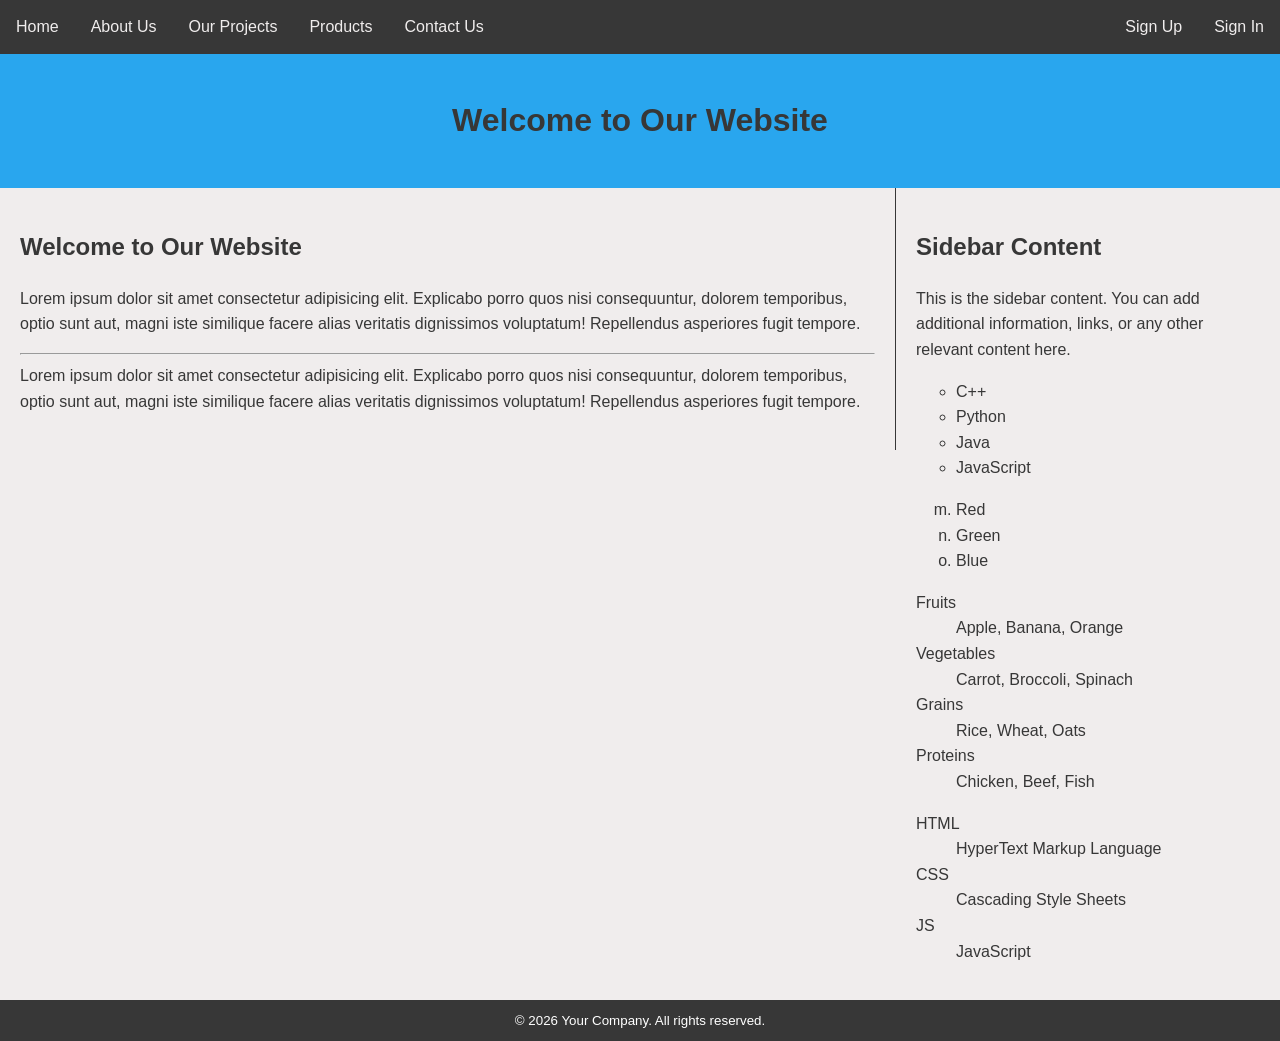
<file: index.html>
<!DOCTYPE html>
<html lang="en">
<head>
    <meta charset="UTF-8">
    <meta name="viewport" content="width=device-width, initial-scale=1.0">
    <title>Welcome Page</title>
    <link rel="stylesheet" href="css/style.css">
</head>
<body>
    <div class="toplinks">
        <a href="./">Home</a>
        <a href="about.html">About Us</a>
        <a href="projects.html">Our Projects</a>
        <a href="products.html">Products</a>
        <a href="contact.html">Contact Us</a>
        <div class="toplinks-right">
            <a href="signup.html">Sign Up</a>
            <a href="signin.html">Sign In</a>
        </div>
    </div>

    <div class="banner">
        <h1>Welcome to Our Website</h1>
    </div>

    <div class="row">
        <div class="content">
            <h2>Welcome to Our Website</h2>
    <p>Lorem ipsum dolor sit amet consectetur adipisicing elit. Explicabo porro quos nisi consequuntur, dolorem temporibus, optio sunt aut, magni iste similique facere alias veritatis dignissimos voluptatum! Repellendus asperiores fugit tempore.
        <br> <!-- Line break to separate paragraphs without starting a new one -->
        <hr> <!-- Horizontal rule to visually separate content -->
    Lorem ipsum dolor sit amet consectetur adipisicing elit. Explicabo porro quos nisi consequuntur, dolorem temporibus, optio sunt aut, magni iste similique facere alias veritatis dignissimos voluptatum! Repellendus asperiores fugit tempore.</p>
        </div>
        <div class="sidebar">
            <h2>Sidebar Content</h2>
            <p>This is the sidebar content. You can add additional information, links, or any other relevant content here.</p>

    <ul type="circle"> <!-- Unordered list with circle bullet points -->
        <li>C++</li>
        <li>Python</li>
        <li>Java</li>
        <li>JavaScript</li>
    </ul>

    <ol type="a" start="13"> <!-- Ordered list with lowercase letters as markers -->
        <li>Red</li>
        <li>Green</li>
        <li>Blue</li>
    </ol>

    <dl>
        <dt>Fruits</dt>
        <dd>Apple, Banana, Orange</dd>
        <dt>Vegetables</dt>
        <dd>Carrot, Broccoli, Spinach</dd>
        <dt>Grains</dt>
        <dd>Rice, Wheat, Oats</dd>
        <dt>Proteins</dt>
        <dd>Chicken, Beef, Fish</dd>
    </dl>

    <dl>
        <dt>HTML</dt>
        <dd>HyperText Markup Language</dd>
        <dt>CSS</dt>
        <dd>Cascading Style Sheets</dd>
        <dt>JS</dt>
        <dd>JavaScript</dd>
    </dl>
        </div>
    </div>
    <div class="footer">
        &copy; 2026 Your Company. All rights reserved.

    </div>
    </body>
</html>
</file>
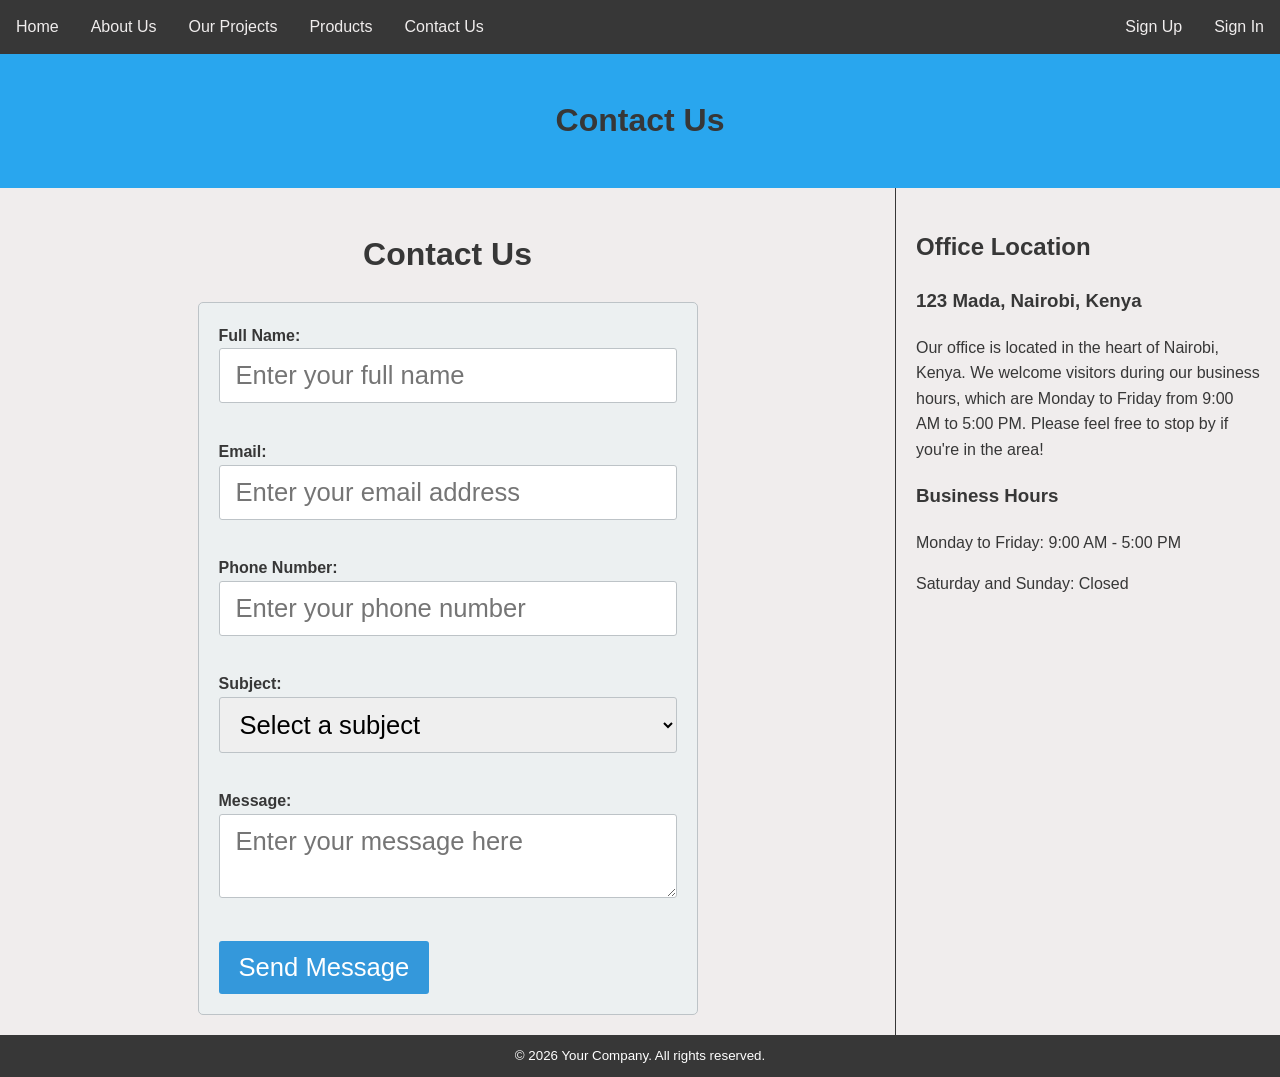
<file: contact.html>
<!DOCTYPE html>
<html lang="en">
<head>
    <meta charset="UTF-8">
    <meta name="viewport" content="width=device-width, initial-scale=1.0">
    <title>Contact Us</title>
    <link rel="stylesheet" href="css/style.css">
</head>
<body>
    <div class="toplinks">
        <a href="./">Home</a>
        <a href="about.html">About Us</a>
        <a href="projects.html">Our Projects</a>
        <a href="products.html">Products</a>
        <a href="contact.html">Contact Us</a>
        <div class="toplinks-right">
            <a href="signup.html">Sign Up</a>
            <a href="signin.html">Sign In</a>
        </div>
    </div>

    <div class="banner">
        <h1>Contact Us</h1>
    </div>

    <div class="row">
        <div class="content">
    <h1>Contact Us</h1>

    <form action="" method="post" id="contactForm" autocomplete="off" class="contactForm">
<label for="fullname">Full Name: </label><br>
<input type="text" id="fullname" placeholder="Enter your full name" required><br><br>

<label for="email">Email: </label><br>
<input type="email" id="email" placeholder="Enter your email address" required><br><br>

<label for="phone">Phone Number:</label><br>
<input type="tel" id="phone" placeholder="Enter your phone number" required><br><br>

<label for="subject">Subject:</label><br>
<select id="subject" required>
    <option value="">Select a subject</option>
    <option value="general">General Inquiry</option>
    <option value="eLearning Support">eLearning Support</option>
    <option value="AMS Support">AMS Support</option>
    <option value="Hardware Support">Hardware Support</option>
    <option value="feedback">Feedback</option>
</select><br><br>

<label for="message">Message:</label><br>
<textarea id="message" placeholder="Enter your message here" required></textarea><br><br>

<button type="submit">Send Message</button>

    </form>
   
    </div>
    <div class="sidebar">
        <h2>Office Location</h2>
        <h3>123 Mada, Nairobi, Kenya</h3>
        <p>Our office is located in the heart of Nairobi, Kenya. We welcome visitors during our business hours, which are Monday to Friday from 9:00 AM to 5:00 PM. Please feel free to stop by if you're in the area!</p>

        <h3>Business Hours</h3>
        <p>Monday to Friday: 9:00 AM - 5:00 PM</p>
        <p>Saturday and Sunday: Closed</p>
    </div>
    </div>
    <div class="footer">
        &copy; 2026 Your Company. All rights reserved.

    </div>
    </body>
</html>
</file>
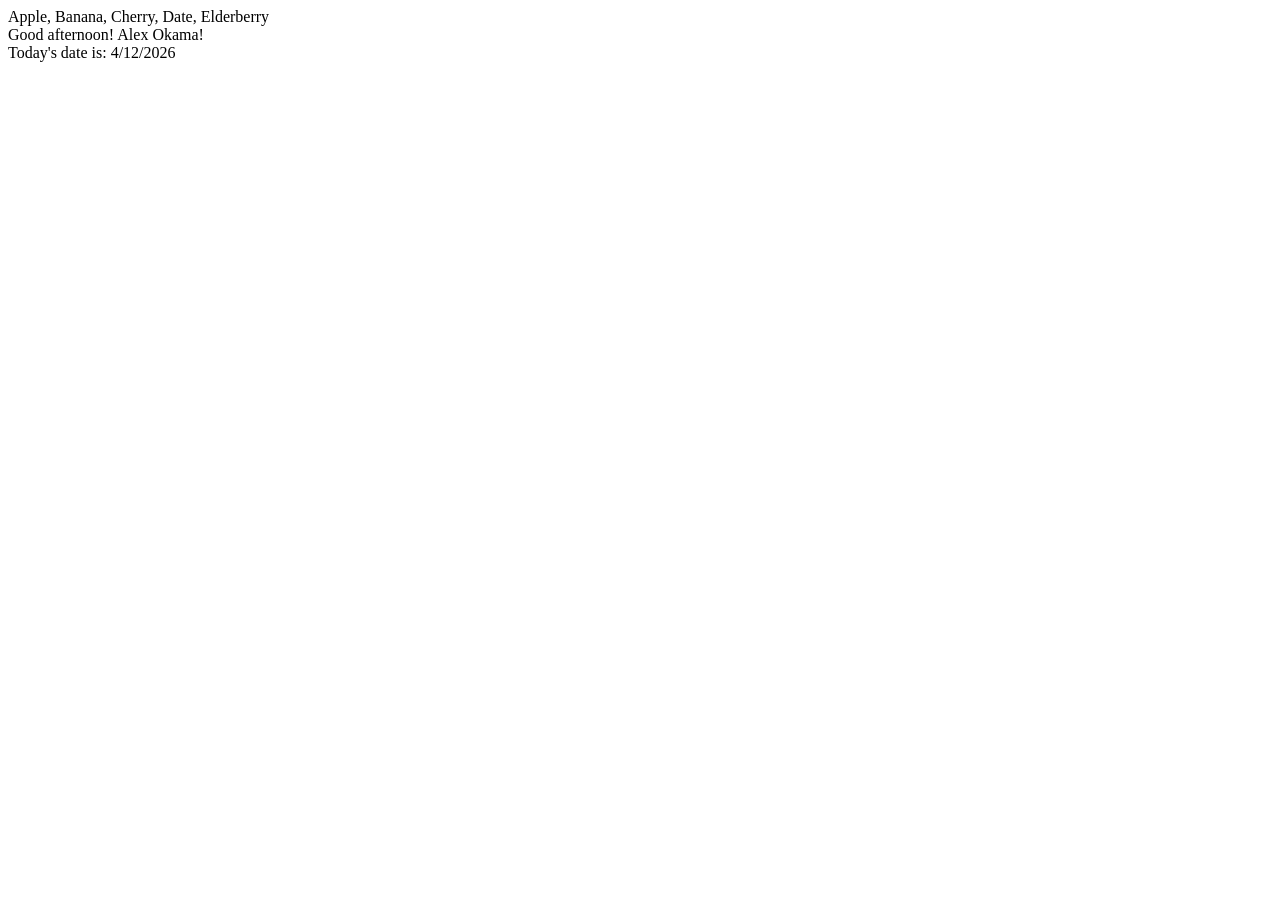
<file: js.html>
<!DOCTYPE html>
<html lang="en">
<head>
    <meta charset="UTF-8">
    <meta name="viewport" content="width=device-width, initial-scale=1.0">
    <title>Document</title>
    <script src="js/script.js"></script>
</head>
<body>
    <script>
    // JavaScript code goes here
    var fruits = ["Apple", "Banana", "Cherry", "Date", "Elderberry"];
    document.write(fruits.join(", "));
    </script>
    <br>
    <script>
        // evoking the function from script.js
        document.write(greetings("Alex Okama"));
    </script>
    <br>
    <script>
        // Get the current date and time
        var today = new Date();
        var day = today.getDate();
        var month = today.getMonth() + 1; // Months are zero-based
        var year = today.getFullYear();
        document.write("Today's date is: " + day + "/" + month + "/" + year);
    </script>
</body>
</html>
</file>
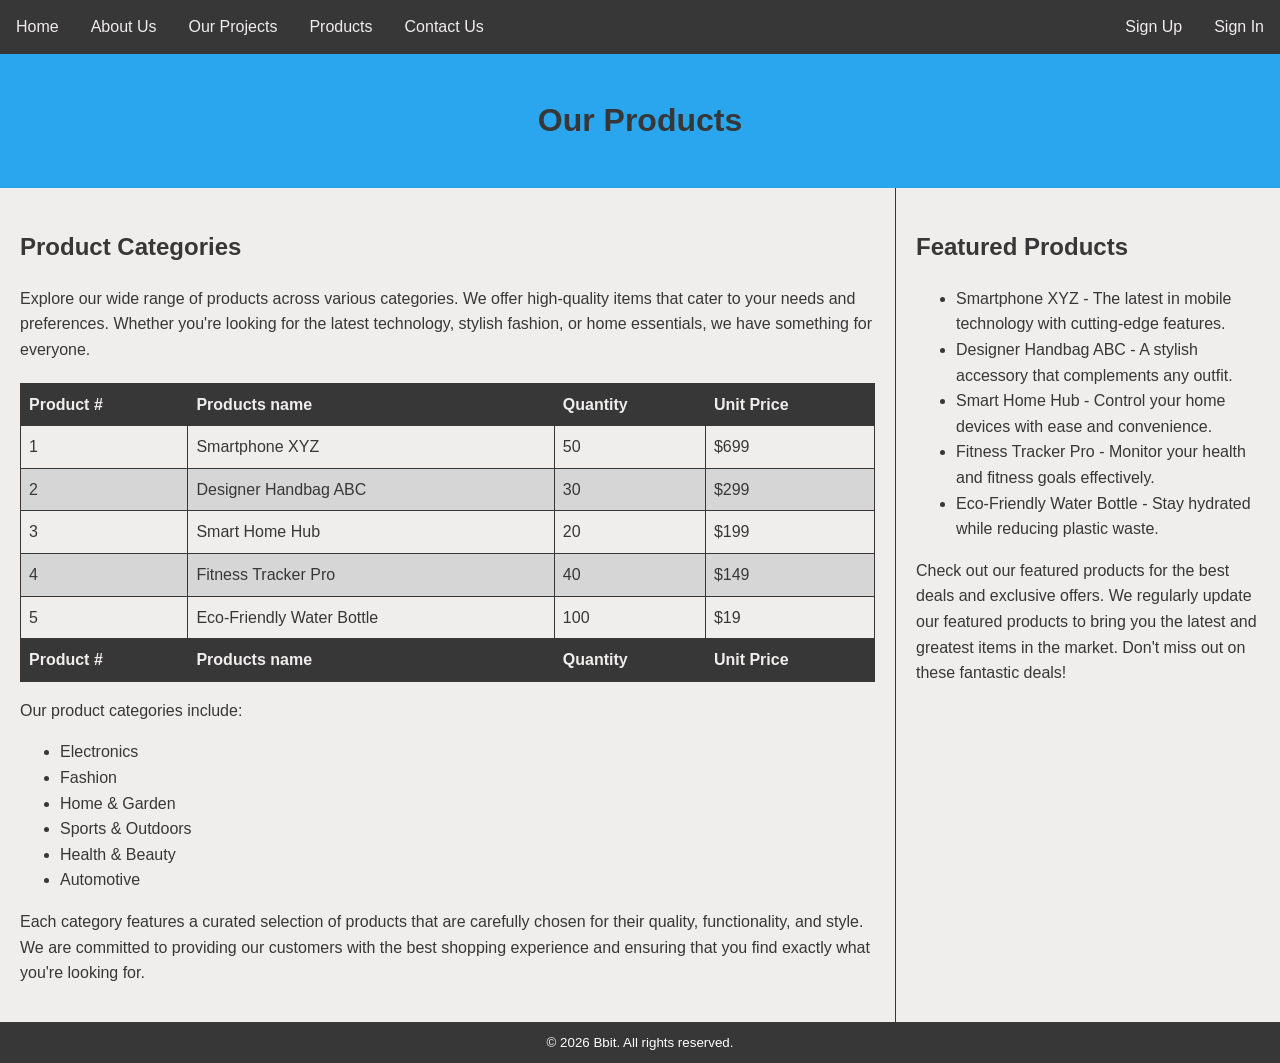
<file: products.html>
<!DOCTYPE html>
<html lang="en">
<head>
    <meta charset="UTF-8">
    <meta name="viewport" content="width=device-width, initial-scale=1.0">
    <title>Products Page</title>
    <link rel="stylesheet" href="css/style.css">
</head>
<body>
    <div class="toplinks">
        <a href="./">Home</a>
        <a href="about.html">About Us</a>
        <a href="projects.html">Our Projects</a>
        <a href="products.html">Products</a>
        <a href="contact.html">Contact Us</a>
        <div class="toplinks-right">
            <a href="signup.html">Sign Up</a>
            <a href="signin.html">Sign In</a>
        </div>
    </div>
    <div class="banner">
        <h1>Our Products</h1>
    </div>

    <div class="row">
        <div class="content">
            <h2>Product Categories</h2>
            <p>Explore our wide range of products across various categories. We offer high-quality items that cater to your needs and preferences. Whether you're looking for the latest technology, stylish fashion, or home essentials, we have something for everyone.</p>

<table>
    <thead>
        <tr>
            <th>Product #</th>
            <th>Products name</th>
            <th>Quantity</th>
            <th>Unit Price</th>
        </tr>
    </thead>
    <tbody>
        <tr>
            <td>1</td>
            <td>Smartphone XYZ</td>
            <td>50</td>
            <td>$699</td>
        </tr>
        <tr>
            <td>2</td>
            <td>Designer Handbag ABC</td>
            <td>30</td>
            <td>$299</td>
        </tr>
        <tr>
            <td>3</td>
            <td>Smart Home Hub</td>
            <td>20</td>
            <td>$199</td>
        </tr>
        <tr>
            <td>4</td>
            <td>Fitness Tracker Pro</td>
            <td>40</td>
            <td>$149</td>
        </tr>
        <tr>
            <td>5</td>
            <td>Eco-Friendly Water Bottle</td>
            <td>100</td>
            <td>$19</td>
        </tr>
    </tbody>
    <tfoot>
        <tr>
            <th>Product #</th>
            <th>Products name</th>
            <th>Quantity</th>
            <th>Unit Price</th>
        </tr>
    </tfoot>
</table>





            
            <p>Our product categories include:</p>
            <ul>
                <li>Electronics</li>
                <li>Fashion</li>
                <li>Home & Garden</li>
                <li>Sports & Outdoors</li>
                <li>Health & Beauty</li>
                <li>Automotive</li>
            </ul>

            <p>Each category features a curated selection of products that are carefully chosen for their quality, functionality, and style. We are committed to providing our customers with the best shopping experience and ensuring that you find exactly what you're looking for.</p>
        </div>
        <div class="sidebar">
            <h2>Featured Products</h2>
            <ul>
                <li>Smartphone XYZ - The latest in mobile technology with cutting-edge features.</li>
                <li>Designer Handbag ABC - A stylish accessory that complements any outfit.</li>
                <li>Smart Home Hub - Control your home devices with ease and convenience.</li>
                <li>Fitness Tracker Pro - Monitor your health and fitness goals effectively.</li>
                <li>Eco-Friendly Water Bottle - Stay hydrated while reducing plastic waste.</li>
            </ul>
            <p>Check out our featured products for the best deals and exclusive offers. We regularly update our featured products to bring you the latest and greatest items in the market. Don't miss out on these fantastic deals!</p>
        </div>
    </div>

    <div class="footer">
        &#169; 2026 Bbit. All rights reserved.
    </div>
</body>
</html>
</file>
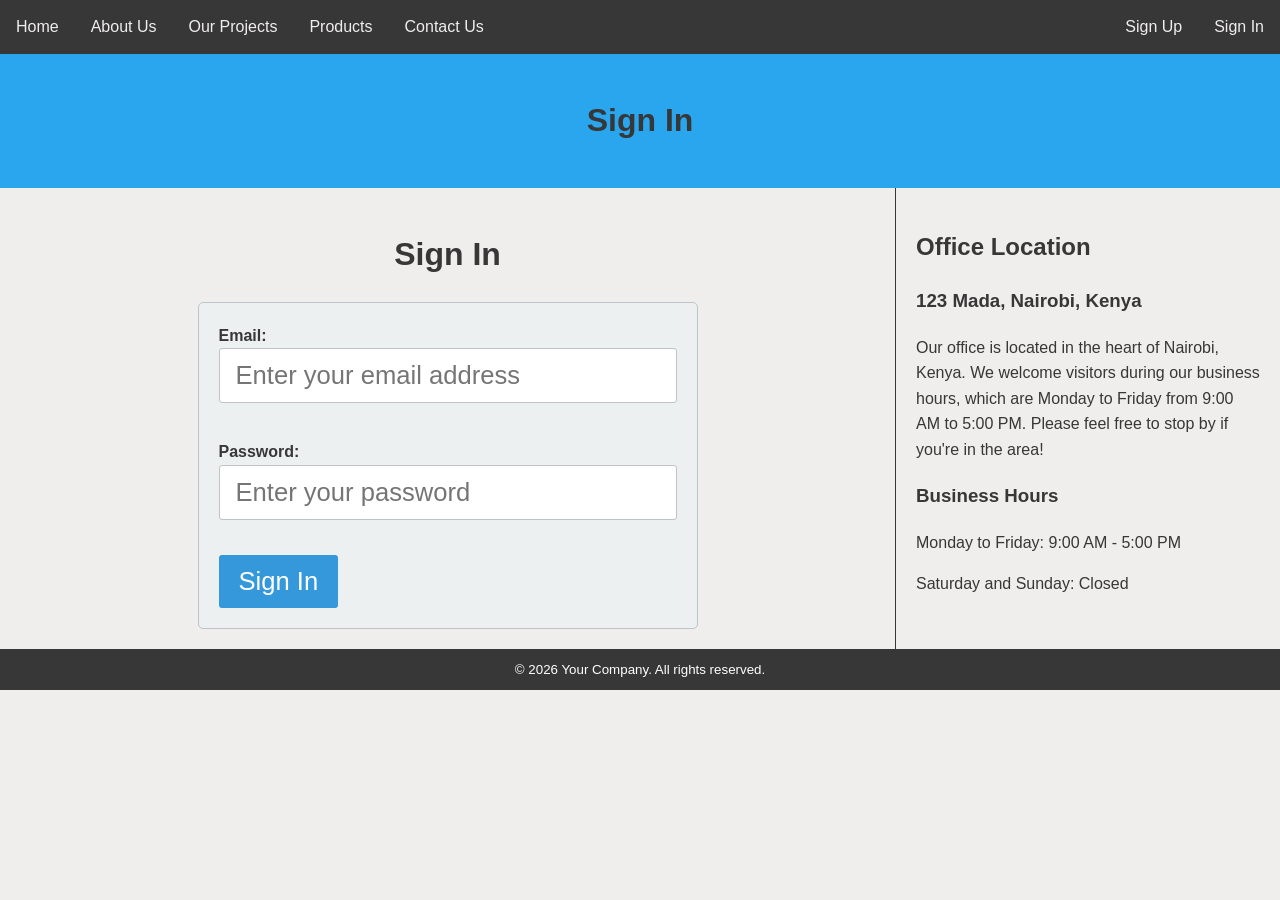
<file: signin.html>
<!DOCTYPE html>
<html lang="en">
<head>
    <meta charset="UTF-8">
    <meta name="viewport" content="width=device-width, initial-scale=1.0">
    <title>Sign In</title>
    <link rel="stylesheet" href="css/style.css">
</head>
<body>
    <div class="toplinks">
        <a href="./">Home</a>
        <a href="about.html">About Us</a>
        <a href="projects.html">Our Projects</a>
        <a href="products.html">Products</a>
        <a href="contact.html">Contact Us</a>
        <div class="toplinks-right">
            <a href="signup.html">Sign Up</a>
            <a href="signin.html">Sign In</a>
        </div>
    </div>

    <div class="banner">
        <h1>Sign In</h1>
    </div>

    <div class="row">
        <div class="content">
    <h1>Sign In</h1>

    <form action="" method="post" id="signinForm" autocomplete="off" class="contactForm">
<label for="email">Email: </label><br>
<input type="email" id="email" placeholder="Enter your email address" required><br><br>

<label for="password">Password:</label><br>
<input type="password" id="password" placeholder="Enter your password" required><br><br>

<button type="submit">Sign In</button>

    </form>

    </div>
    <div class="sidebar">
        <h2>Office Location</h2>
        <h3>123 Mada, Nairobi, Kenya</h3>
        <p>Our office is located in the heart of Nairobi, Kenya. We welcome visitors during our business hours, which are Monday to Friday from 9:00 AM to 5:00 PM. Please feel free to stop by if you're in the area!</p>

        <h3>Business Hours</h3>
        <p>Monday to Friday: 9:00 AM - 5:00 PM</p>
        <p>Saturday and Sunday: Closed</p>
    </div>
    </div>
    <div class="footer">
        &copy; 2026 Your Company. All rights reserved.

    </div>
    </body>
</html>
</file>
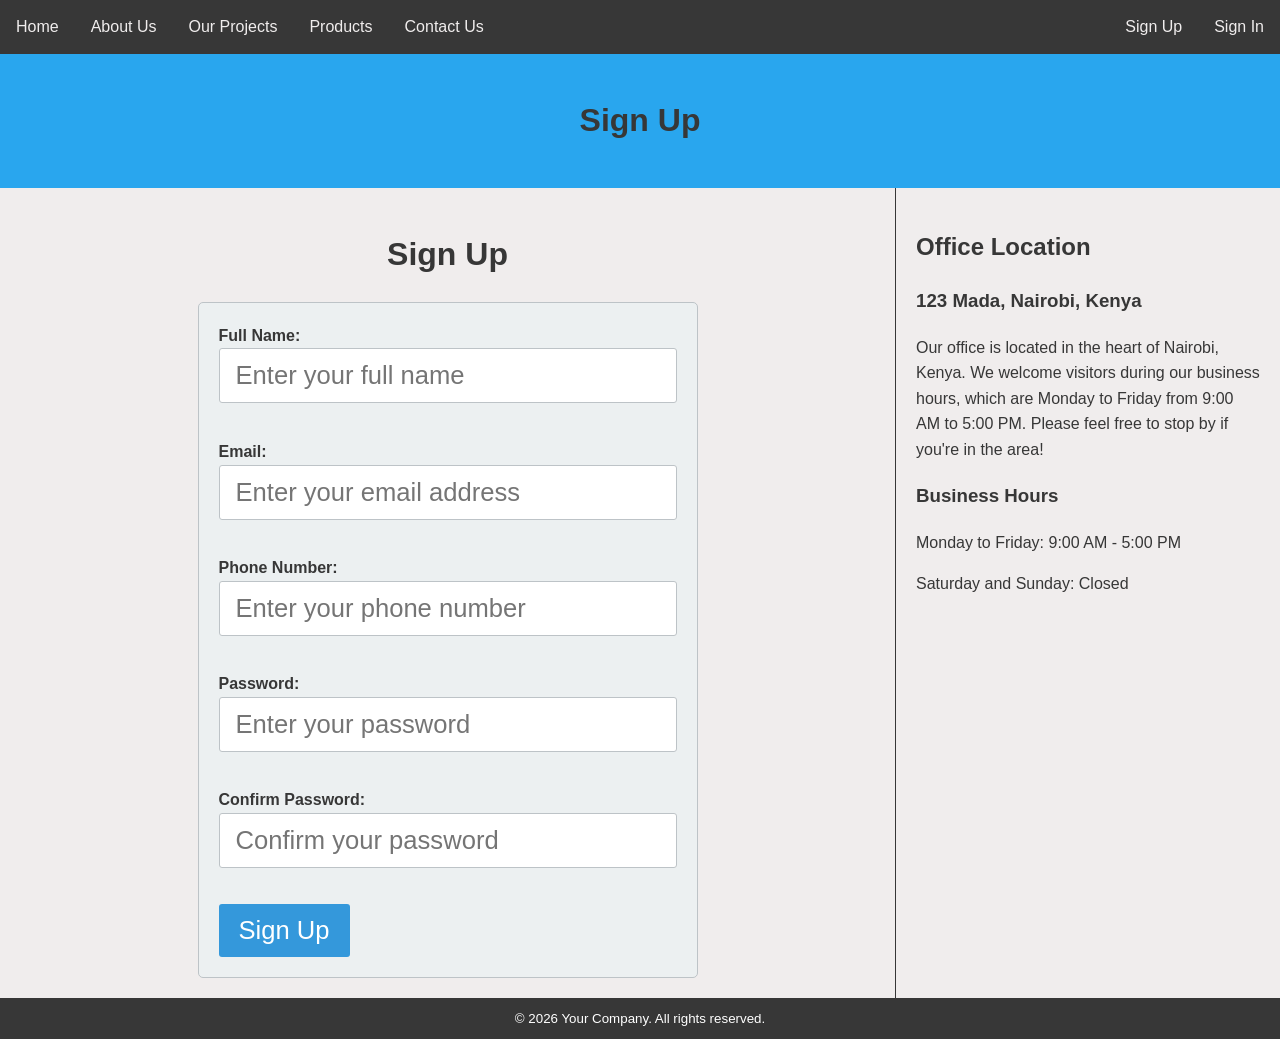
<file: signup.html>
<!DOCTYPE html>
<html lang="en">
<head>
    <meta charset="UTF-8">
    <meta name="viewport" content="width=device-width, initial-scale=1.0">
    <title>Sign Up</title>
    <link rel="stylesheet" href="css/style.css">
</head>
<body>
    <div class="toplinks">
        <a href="./">Home</a>
        <a href="about.html">About Us</a>
        <a href="projects.html">Our Projects</a>
        <a href="products.html">Products</a>
        <a href="contact.html">Contact Us</a>
        <div class="toplinks-right">
            <a href="signup.html">Sign Up</a>
            <a href="signin.html">Sign In</a>
        </div>
    </div>

    <div class="banner">
        <h1>Sign Up</h1>
    </div>

    <div class="row">
        <div class="content">
    <h1>Sign Up</h1>

    <form action="" method="post" id="signupForm" autocomplete="off" class="contactForm">
<label for="fullname">Full Name: </label><br>
<input type="text" id="fullname" placeholder="Enter your full name" required><br><br>

<label for="email">Email: </label><br>
<input type="email" id="email" placeholder="Enter your email address" required><br><br>

<label for="phone">Phone Number:</label><br>
<input type="tel" id="phone" placeholder="Enter your phone number" required><br><br>

<label for="password">Password:</label><br>
<input type="password" id="password" placeholder="Enter your password" required><br><br>

<label for="confirm-password">Confirm Password:</label><br>
<input type="password" id="confirm-password" placeholder="Confirm your password" required><br><br>

<button type="submit">Sign Up</button>

    </form>
   
    </div>
    <div class="sidebar">
        <h2>Office Location</h2>
        <h3>123 Mada, Nairobi, Kenya</h3>
        <p>Our office is located in the heart of Nairobi, Kenya. We welcome visitors during our business hours, which are Monday to Friday from 9:00 AM to 5:00 PM. Please feel free to stop by if you're in the area!</p>

        <h3>Business Hours</h3>
        <p>Monday to Friday: 9:00 AM - 5:00 PM</p>
        <p>Saturday and Sunday: Closed</p>
    </div>
    </div>
    <div class="footer">
        &copy; 2026 Your Company. All rights reserved.

    </div>
    </body>
</html>
</file>
<file: css/style.css>
body {
    background-color: #f0eded;
    font-family: Arial, sans-serif;
    line-height: 1.6;
    margin: 0;
    color: #373737;
}
*{
    box-sizing: border-box;
}
h1 {
    text-align: center;
}
h2 {
    text-align: left;
}

.highlight {
    color: #ff5733;
    font-weight: bold;
    font-size: 24px;
}
.toplinks {
    background-color: #373737;
    overflow: hidden;
}
.toplinks a {
    float: left;
    color: #f0eded;
    text-align: center;
    padding: 14px 16px;
    text-decoration: none;
}
.toplinks a:hover {
    text-decoration: none;
    background-color: #f0eded;
    color: #373737;
}
.toplinks-right {
    float: right;
}
.banner {
    background-color: #29a6ee;
    color: #373737;
    padding: 20px;
    text-align: center;
}
.row::after {
    content: "";
    clear: both;
    display: block;
}
.content {
    float: left;
    width: 70%;
    padding: 20px;
    border-right: 1px solid #373737;
}
.sidebar {
    float: left;
    width: 30%;
    padding: 20px;
    background-color: #f0eded;
}

.proj_img {
    width:40%; 
    height:auto; 
    float: left; 
    padding-right: 10px;
}

@media screen and (max-width: 900px) {
    .content, .sidebar, .proj_img {
        width: 100%;
        float: none;
        border-right: none;
    }
}

.footer {
    background-color: #373737;
    color: #ffffff;
    text-align: center;
    padding: 10px;
    font-size: smaller;
}

.team_img{
    overflow: hidden;
    text-align: center;
}

.team_img img{
    width: 200px;
    height: 280px;
    border-radius: 20%;
    padding: 10px;
    display: block;
}

.team_member {
    display: inline-block;
    text-align: center;
    font-size: small;
    text-transform: uppercase;
}

table {
    width: 100%;
    border-collapse: collapse;
    margin-top: 20px;
}
th, td {
    border: 1px solid #373737;
    padding: 8px;
    text-align: left;
}
th {
    background-color: #373737;
    color: #f0eded;
}
tr:nth-child(even) {
    background-color: #d6d6d6;
}
tr:hover {
    background-color: #edf1af;
}


.contactForm {
    max-width: 500px;
    margin: 0 auto;
    padding: 20px;
    background-color: #ecf0f1;
    border-radius: 5px;
    border: 1px solid #bdc3c7;
}

.contactForm label {
    margin-bottom: 1px;
    font-weight: bold;
}

.contactForm input,
.contactForm select,
.contactForm textarea {
    width: 100%;
    padding: 12px 16px;
    margin-bottom: 10px;
    border: 1px solid #bdc3c7;
    border-radius: 3px;
    font-size: 1.6em;
    font-family: Arial, Helvetica, sans-serif;
}

.contactForm button {
    background-color: #3498db;
    color: white;
    padding: 12px 20px;
    border: none;
    border-radius: 3px;
    cursor: pointer;
    font-size: 1.6em;
}

.contactForm button:hover {
    background-color: #2980b9;
}
</file>
